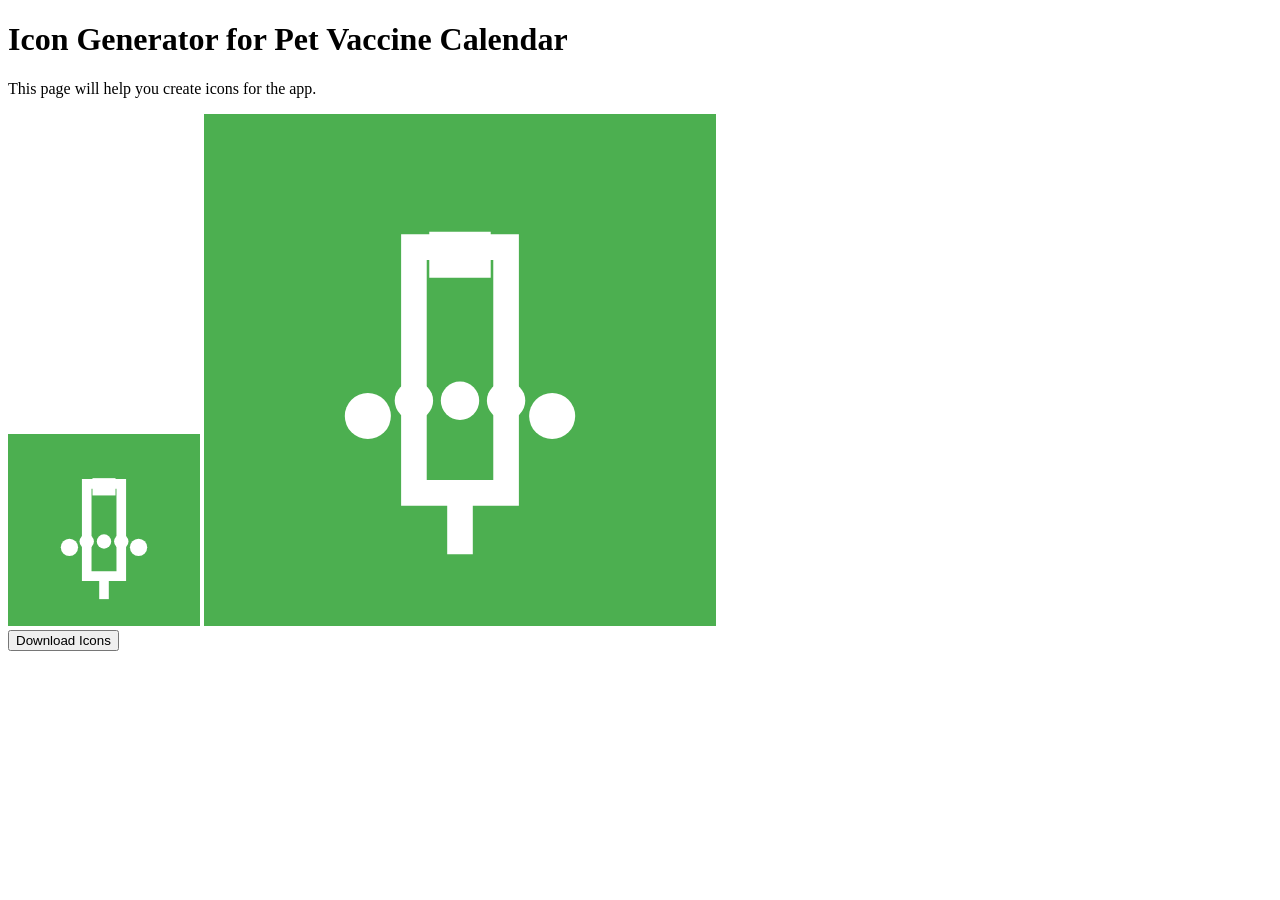
<file: create-icons.html>
<!DOCTYPE html>
<html>
<head>
    <title>Icon Generator</title>
</head>
<body>
    <h1>Icon Generator for Pet Vaccine Calendar</h1>
    <p>This page will help you create icons for the app.</p>
    <canvas id="icon192" width="192" height="192"></canvas>
    <canvas id="icon512" width="512" height="512"></canvas>
    <br>
    <button onclick="downloadIcons()">Download Icons</button>
    
    <script>
        function drawIcon(canvas, size) {
            const ctx = canvas.getContext('2d');
            
            // Background
            ctx.fillStyle = '#4CAF50';
            ctx.fillRect(0, 0, size, size);
            
            // Draw a simple pet/vaccine icon
            const centerX = size / 2;
            const centerY = size / 2;
            const radius = size * 0.3;
            
            // Draw a syringe/vaccine symbol
            ctx.strokeStyle = '#FFFFFF';
            ctx.lineWidth = size * 0.05;
            
            // Syringe body
            ctx.beginPath();
            ctx.rect(centerX - radius * 0.3, centerY - radius * 0.8, radius * 0.6, radius * 1.6);
            ctx.stroke();
            
            // Syringe plunger
            ctx.beginPath();
            ctx.rect(centerX - radius * 0.2, centerY - radius * 0.9, radius * 0.4, radius * 0.3);
            ctx.fillStyle = '#FFFFFF';
            ctx.fill();
            
            // Needle
            ctx.beginPath();
            ctx.moveTo(centerX, centerY + radius * 0.8);
            ctx.lineTo(centerX, centerY + radius * 1.2);
            ctx.stroke();
            
            // Pet paw print (small)
            const pawSize = size * 0.15;
            ctx.fillStyle = '#FFFFFF';
            ctx.beginPath();
            ctx.arc(centerX - radius * 0.6, centerY + radius * 0.3, pawSize * 0.3, 0, Math.PI * 2);
            ctx.fill();
            ctx.beginPath();
            ctx.arc(centerX - radius * 0.3, centerY + radius * 0.2, pawSize * 0.25, 0, Math.PI * 2);
            ctx.fill();
            ctx.beginPath();
            ctx.arc(centerX, centerY + radius * 0.2, pawSize * 0.25, 0, Math.PI * 2);
            ctx.fill();
            ctx.beginPath();
            ctx.arc(centerX + radius * 0.3, centerY + radius * 0.2, pawSize * 0.25, 0, Math.PI * 2);
            ctx.fill();
            ctx.beginPath();
            ctx.arc(centerX + radius * 0.6, centerY + radius * 0.3, pawSize * 0.3, 0, Math.PI * 2);
            ctx.fill();
        }
        
        function downloadIcons() {
            // Draw icons
            const canvas192 = document.getElementById('icon192');
            const canvas512 = document.getElementById('icon512');
            
            drawIcon(canvas192, 192);
            drawIcon(canvas512, 512);
            
            // Download 192x192
            canvas192.toBlob(function(blob) {
                const url = URL.createObjectURL(blob);
                const a = document.createElement('a');
                a.href = url;
                a.download = 'icon-192.png';
                a.click();
                URL.revokeObjectURL(url);
            });
            
            // Download 512x512
            setTimeout(() => {
                canvas512.toBlob(function(blob) {
                    const url = URL.createObjectURL(blob);
                    const a = document.createElement('a');
                    a.href = url;
                    a.download = 'icon-512.png';
                    a.click();
                    URL.revokeObjectURL(url);
                });
            }, 500);
        }
        
        // Draw preview
        window.onload = function() {
            drawIcon(document.getElementById('icon192'), 192);
            drawIcon(document.getElementById('icon512'), 512);
        };
    </script>
</body>
</html>
</file>
